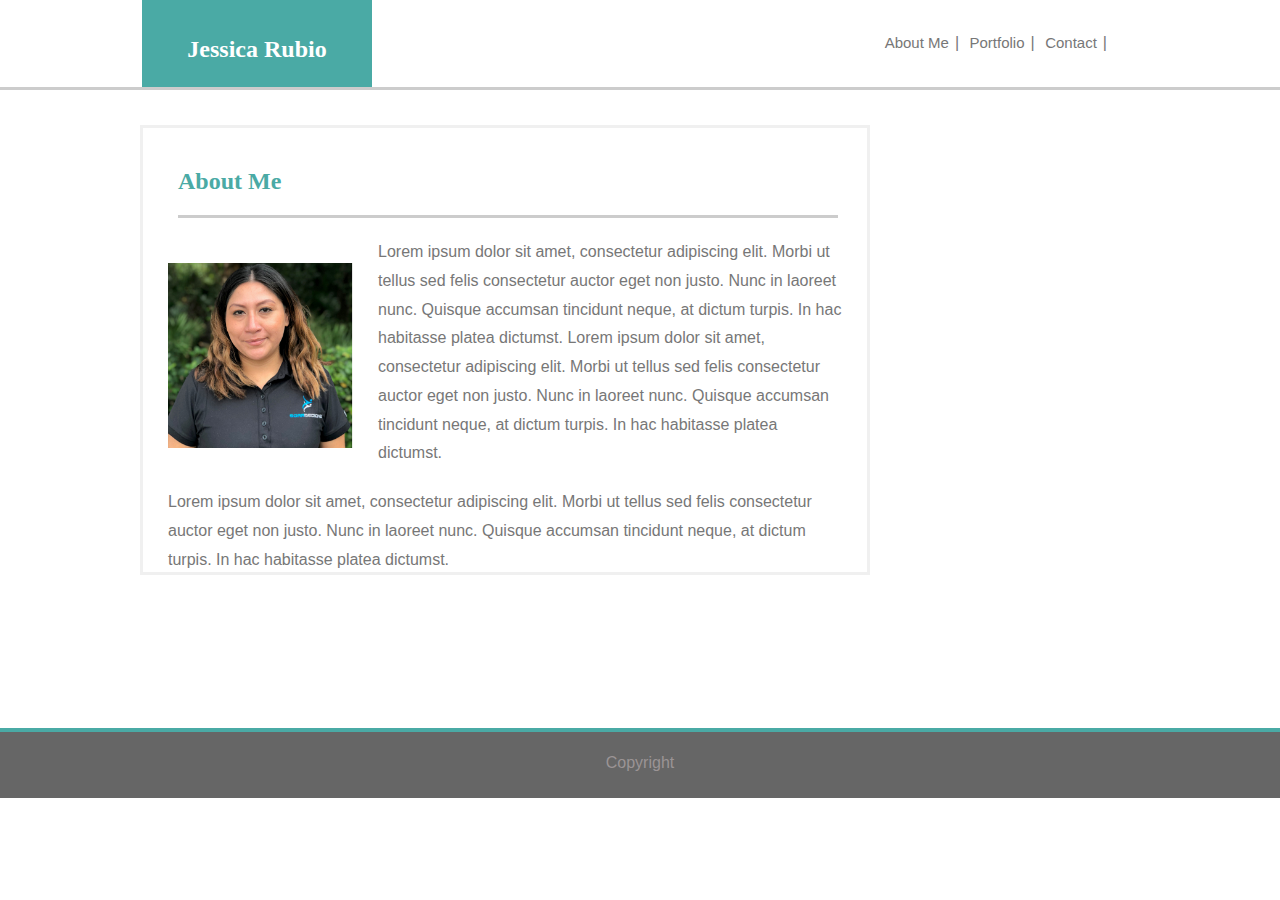
<file: index.html>
<!DOCTYPE html>
<html>
    <head>
        <meta charset="utf-8">
        <title>About Me Page</title>
        <meta name="viewport" content="width=device-width, initial-scale=1.0">
        <link rel="stylesheet" type="text/css" href="Assets/CSS/style.css">
</head>
<body>
        
    <header>
        <div class="name-logo">
            <h1>Jessica Rubio</h1>
        </div>
            <nav id="navbar">
                <a href="index.html"><button class="button">About Me</button></a>|
                <a href="portfolio.html"><button class="button">Portfolio</button></a>|
                <a href="contact.html"><button class="button">Contact</button></a>|
            </nav>
    </header>

    <div class="main-container1">
        <section id="bio-box">
            <h2 id="aboutme">About Me</h2>
            <img id="bio-image" src="Assets/Images/Capture (2).PNG">
            <p>Lorem ipsum dolor sit amet, consectetur adipiscing elit. Morbi ut tellus sed felis consectetur auctor eget non justo. Nunc in laoreet nunc. Quisque accumsan tincidunt neque, at dictum turpis. In hac habitasse platea dictumst. Lorem ipsum dolor sit amet, consectetur adipiscing elit. Morbi ut tellus sed felis consectetur auctor eget non justo. Nunc in laoreet nunc. Quisque accumsan tincidunt neque, at dictum turpis. In hac habitasse platea dictumst. </p>
            <p>Lorem ipsum dolor sit amet, consectetur adipiscing elit. Morbi ut tellus sed felis consectetur auctor eget non justo. Nunc in laoreet nunc. Quisque accumsan tincidunt neque, at dictum turpis. In hac habitasse platea dictumst. </p>

        </section>
    </div>

        <div id="bottom-container1">
            <footer id="footer1">Copyright</footer>
        </div>
</body>
</html>
</file>
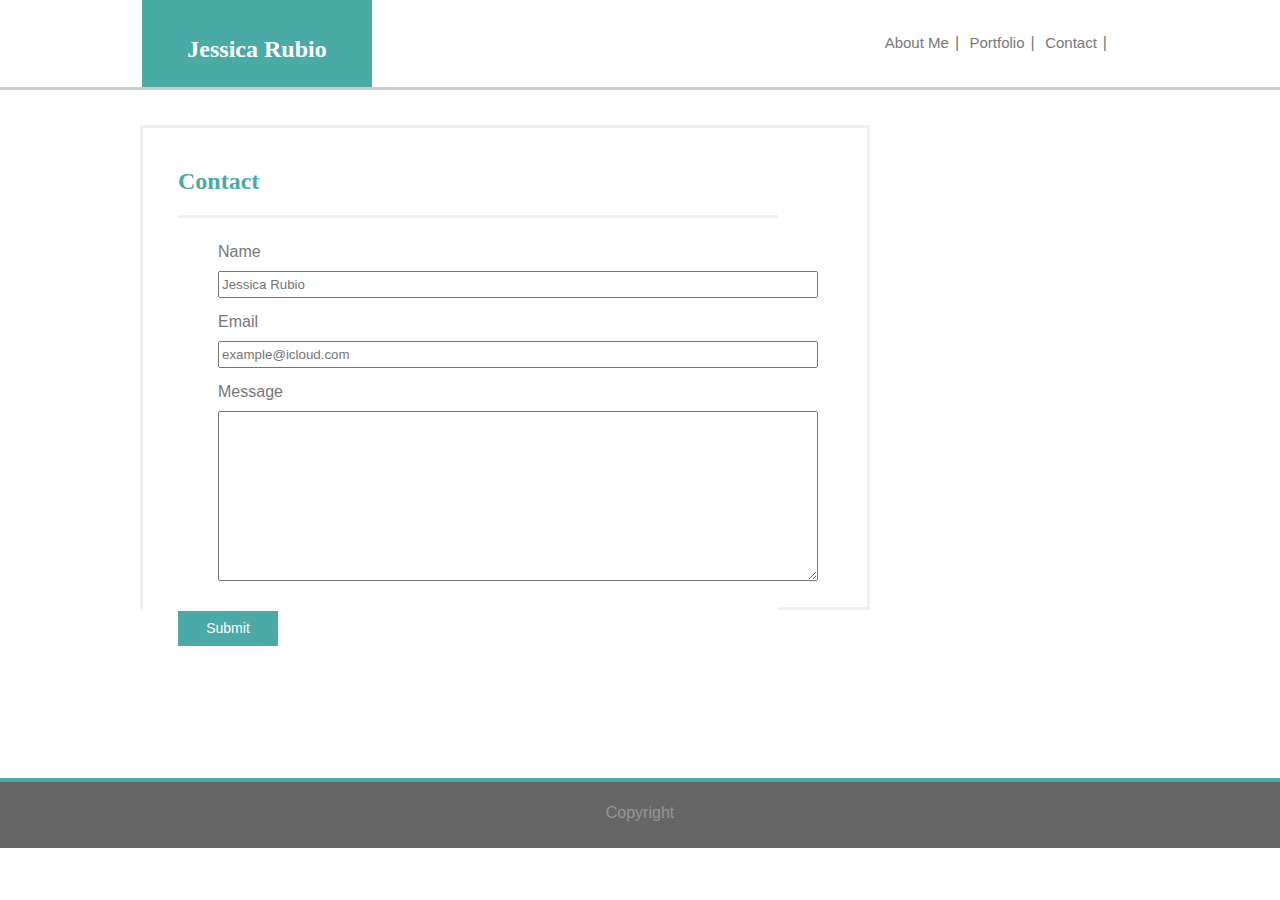
<file: contact.html>
<!DOCTYPE html>
<html>
    <head>
        <meta charset="utf-8">
        <title>About Me Page</title>
        <meta name="viewport" content="width=device-width, initial-scale=1.0">
        <link rel="stylesheet" type="text/css" href="Assets/CSS/style.css">
</head>
<body>
        
    <header>
        <div class="name-logo">
            <h1>Jessica Rubio</h1>
        </div>
            <nav id="navbar">
                <a href="index.html"><button class="button">About Me</button></a>|
                <a href="portfolio.html"><button class="button">Portfolio</button></a>|
                <a href="contact.html"><button class="button">Contact</button></a>|
            </nav>
    </header>

    <div class="main-container2">
        <section id="contact-box">
            <h2 id="contact">Contact</h2>
                
                <form id="contact-form">
                    <ul>
                        <li>
                            <label for="name">Name</label>
                            <input type="text" name="name" placeholder="Jessica Rubio" required="required">
                        </li>
                        <li>
                            <label for="email" id="email-label">Email</label>
                            <input type="email" name="email" placeholder="example@icloud.com" required="required">
                        </li>
                        <li>
                            <label for="message" id="message-label">Message</label>
                            <textarea id="message" name="message" required="required"></textarea>
                        </li>
                    </ul>
                    <input id="submit" type="submit">
                </form>
        </section>
    </div>
    
    <div id="bottom-container1">
        <footer id="footer1">Copyright</footer>
    </div>
</body>
</html>
</file>
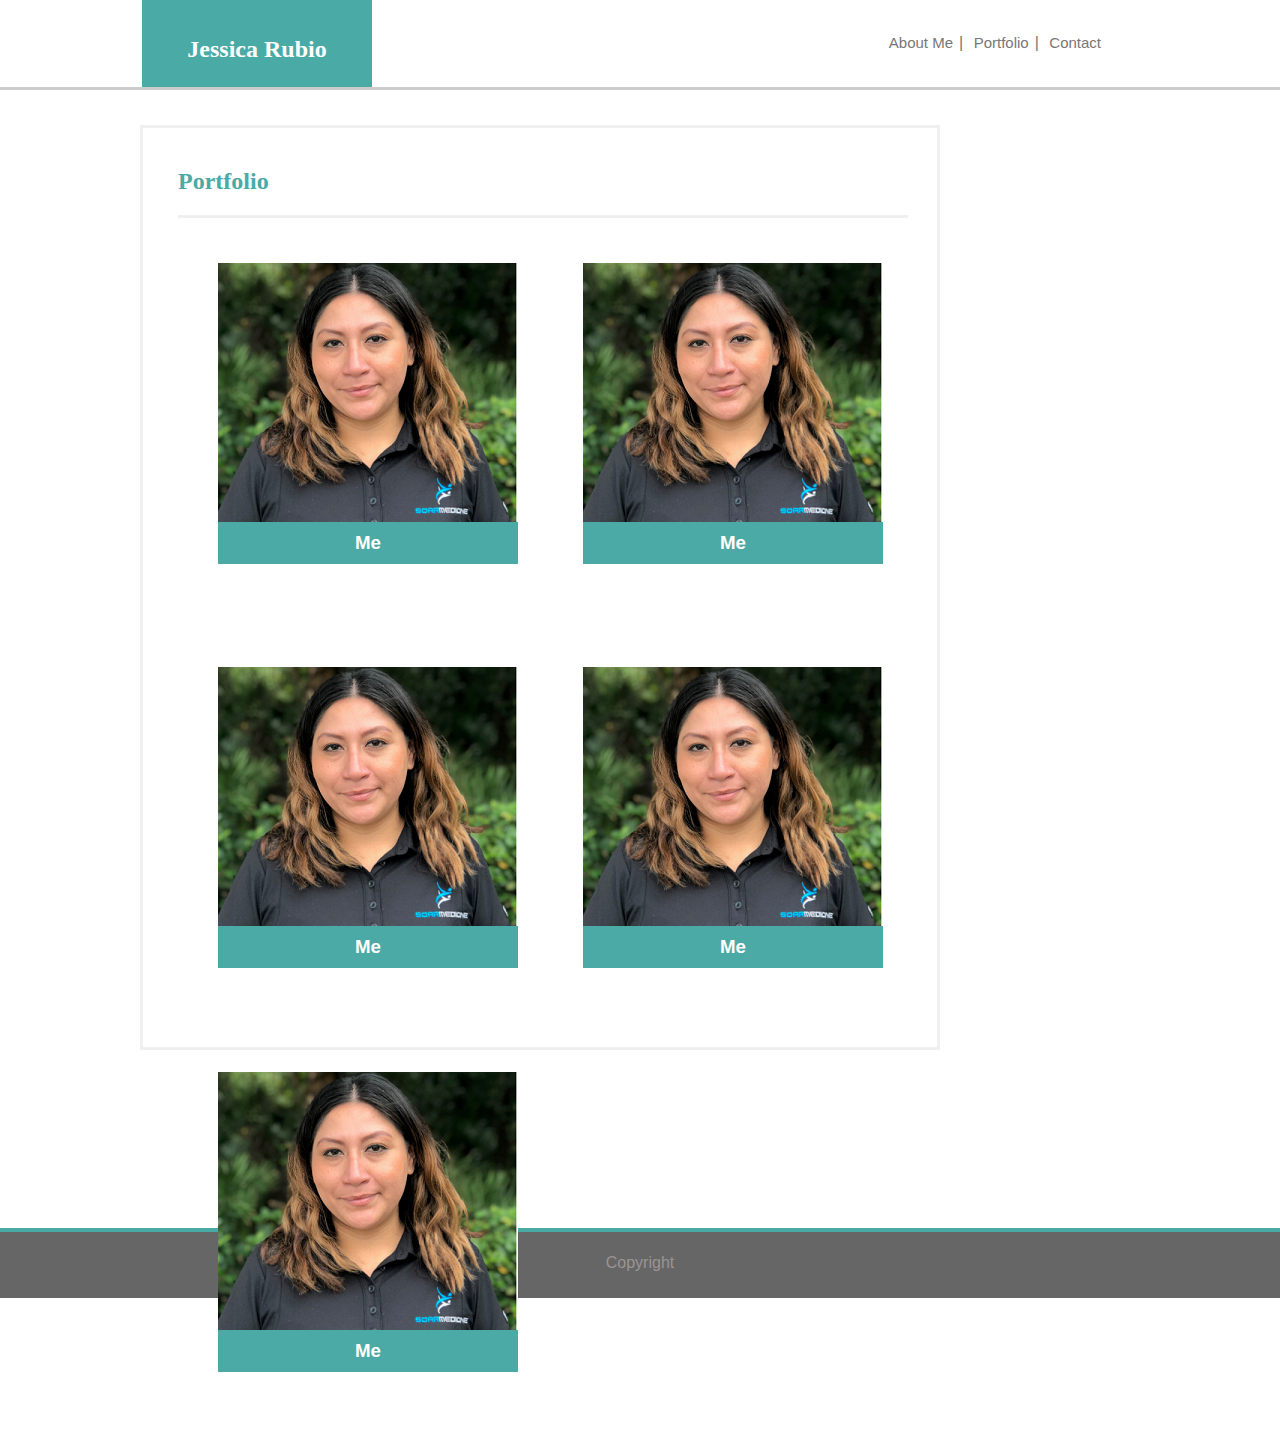
<file: portfolio.html>
</html>
<!DOCTYPE html>
<html>
    <head>
        <meta charset="utf-8">
        <title>About Me Page</title>
        <meta name="viewport" content="width=device-width, initial-scale=1.0">
        <link rel="stylesheet" type="text/css" href="Assets/CSS/style.css">
</head>
<body>
        
    <header>
        <div class="name-logo">
            <h1>Jessica Rubio</h1>
            </div>
                <nav id="navbar">
                    <a href="index.html"><button class="button">About Me</button></a>|
                    <a href="portfolio.html"><button class="button">Portfolio</button></a>|
                    <a href="contact.html"><button class="button">Contact</button></a>
                </nav>
        </header>
        
        <div id="main-container3">
            <section id="portfolio-box">
                <h2 id="portfolio">Portfolio</h2>

                <ul class="boxes-list">
                    <li class="boxes">
                        <div>
                            <img  src="Assets/Images/Capture (2).PNG" alt="technics-image">
                            <a href="#"><h3 class="project-title">Me</h3></a>
                        </div>
                    </li>
                    
                    <li class="boxes">
                        <div>
                            <img  src="Assets/Images/Capture (2).PNG" alt="computer-keys-image">
                            <a href="#"><h3 class="project-title">Me</h3></a>
                        </div>
                    </li>

                    <li class="boxes">
                        <div>
                            <img src="Assets/Images/Capture (2).PNG" alt="headphones-image">
                            <a href="#"><h3 class="project-title">Me</h3></a>
                        </div>
                    </li>
            
                    <li class="boxes">
                        <div>
                            <img src="Assets/Images/Capture (2).PNG" alt="record-player-image">
                            <a href="#"><h3 class="project-title">Me</h3></a>
                        </div>
                    </li>
               
                    <li class="boxes">
                        <div>
                            <img class="portfolio-image" src="Assets/Images/Capture (2).PNG" alt="computing-image">
                            <a href="#"><h3 class="project-title">Me</h3></a>
                        </div>
                    </li>
                </ul>
            </section>

            
        </div>

        <div id="bottom-container1">
            <footer id="footer1">Copyright</footer>
        </div>
</body>
</html>
</file>
<file: Assets/CSS/style.css>
* {
    box-sizing: border-box;
  }
  
  body {
    color: #777777;
    font-family: "Arial", "Helvetica Neue", Helvetica, sans-serif;
    margin: 0;
  }
  
  header {
    z-index: 1;
    position: sticky; top: 0px;
    background-color: #ffffff;
    height: 90px;
    border-bottom: 3px solid #cccccc;
  }
  
  .name-logo {
    float: left;
    background-color: #4aaaa5;
    padding: 20px;
    width: 230px;
    height: 87px;
    text-align: center;
    margin-left: 142px;
  }
  
  h1 {
    font-family: "Georgia", Times, "Times New Roman", serif;
   font-weight: bold;
   font-size: 24px;
    color: #ffffff;  
  }
  
  #navbar {
    float: right;
    padding: 33px;
    margin-right: 140px;
  }
  
  button {
    cursor: pointer;
    font-family: "Arial", "Helvetica Neue", Helvetica, sans-serif;
    font-size: 15px;
    border: none;
    color: #777777;
    background-color:#ffffff;
  }
  
  .main-container1 {
    display: flex;
    margin: 35px 70px;
  
  }
  
  #bio-box {
    text-align: left;
    background-color: #ffffff;
    height: 450px;
    width: 730px;
    margin-left: 70px;
    border: 3px solid #f0f0f0;
  }
  
  #aboutme {
    background-color: white;
    color: #4aaaa5;
    padding: 20px 0;
    width: 660px;
    margin-left: 35px;
    font-family: "Georgia", Times, "Times New Roman", serif;
    font-weight: bold;
    font-size: 24px;
    border-bottom: 3px solid #cccccc;
  }
  
  #bio-image {
    float: left;
    width: 185px;
    margin: 25px 25px 25px 25px;
  }
  
  p {
    line-height: 1.8;
    margin-top: 20px;
    margin-left: 25px;
    margin-right: 25px;
  
  }
  
  li {
    display: inline;
    
  }
  
  #bottom-container1 {
    background-color: #666666;
    color: #9b9495;
    height: 70px;
    border-top: 4px solid #4aaaa5;
    margin-top: 153px;
  }
  
  #footer1 {
    margin-top: 22px;
    text-align: center;
  }
 
  .main-container2 {
    display: flex;
    margin: 35px 70px;
    height: 500px;
  }
  
  #contact-box {
    background-color: white;
    text-align: left;
    height: 485px;
    width: 730px;
    margin-left: 70px;
    border: 3px solid #f0f0f0;
  }
  
  #contact {
    background-color: white;
    color: #4baaa5;
    padding: 20px 0;
    width: 600px;
    margin-left: 35px;
    font-family: "Georgia", Times, "Times New Roman", serif;
    font-weight: bold;
    font-size: 24px;
    border-bottom: 3px solid #f0f0f0;
  }
  
  #contact-form {
    background-color: white;
    width: 635px;
    height: 380px;
  }
  
  label {
    display: block;
    margin-top: 25px;
    margin-left: 35px;
    margin-bottom: 10px;
  
  }
  
  #email-label {
    margin-top: 15px;
  }
  #message-label {
    margin-top: 15px;
  }
  
  input {
    margin-left: 35px;
    height: 27px;
    width: 600px;
  }
  
  textarea {
    margin-left: 35px;
    width: 600px;
    height: 170px;
  }
  
  #submit {
    margin-top: 10px;
    width: 60px;
    background-color: #4baaa5;
    color: white;
    height: 35px;
    width: 100px;
    font-size: 14px;
    border: none;
  }
  
  #main-container3 {
    display: flex;
    margin: 35px 70px;
    height: 950px;
  }
  
  #portfolio-box {
    background-color: white;
    height: 925px;
    width: 800px;
    margin-left: 70px;
    border: 3px solid #f0f0f0;
  
  }
  
  #portfolio {
    background-color: white;
    color: #4baaa5;
    padding: 20px 0;
    width: 730px;
    margin-left: 35px;
    font-family: "Georgia", Times, "Times New Roman", serif;
    font-weight: bold;
    font-size: 24px;
    border-bottom: 3px solid #f0f0f0;
  }
  
  
  .boxes {
    float: left;
    position: relative;
    margin-top: 25px;
    margin-left: 35px;
    margin-right: 30px;
  }
  
  .project-title {
    position: relative;
    text-align: center;
    background-color: #4baaa5;
    color: white;
    bottom: 60px;
    padding: 10px;
  }

  
  a {
    text-decoration: none;
  }


  @media screen and (max-width:980px){
  #portfolio-box {
    width: 100%;
  }
  #portfolio {
    width: 75%;
  }
  #contact-box,
  #contact,
  #contact-form,
  label,
  #email-label,
  #message-label,
  input,
  textarea,
  #submit {
    width: 70%;
   }
  }

  @media screen and (max-width:768px) {
  
  .main-container1 {
    display: grid;
}
  #navbar {
    float: none;
    margin-left: 50%;
    }
  #bio-box {
    width: 70%;
    height: 100%;
}
    #aboutme {
        width: 80%;
  }
   
  .main-container2 {
    display: grid;
}
  #navbar {
    margin: auto;
    float: none;
    margin-left: 50%;
}

.main-container3 {
  display: grid;
}

#portfolio-box {
  height: 150%;
}
#navbar {
  float: none;
  margin-left: 50%;
  }
}
@media screen and (max-width:640px) {
  #navbar {
      float: none;
      margin: auto;
  }
 }
</file>
